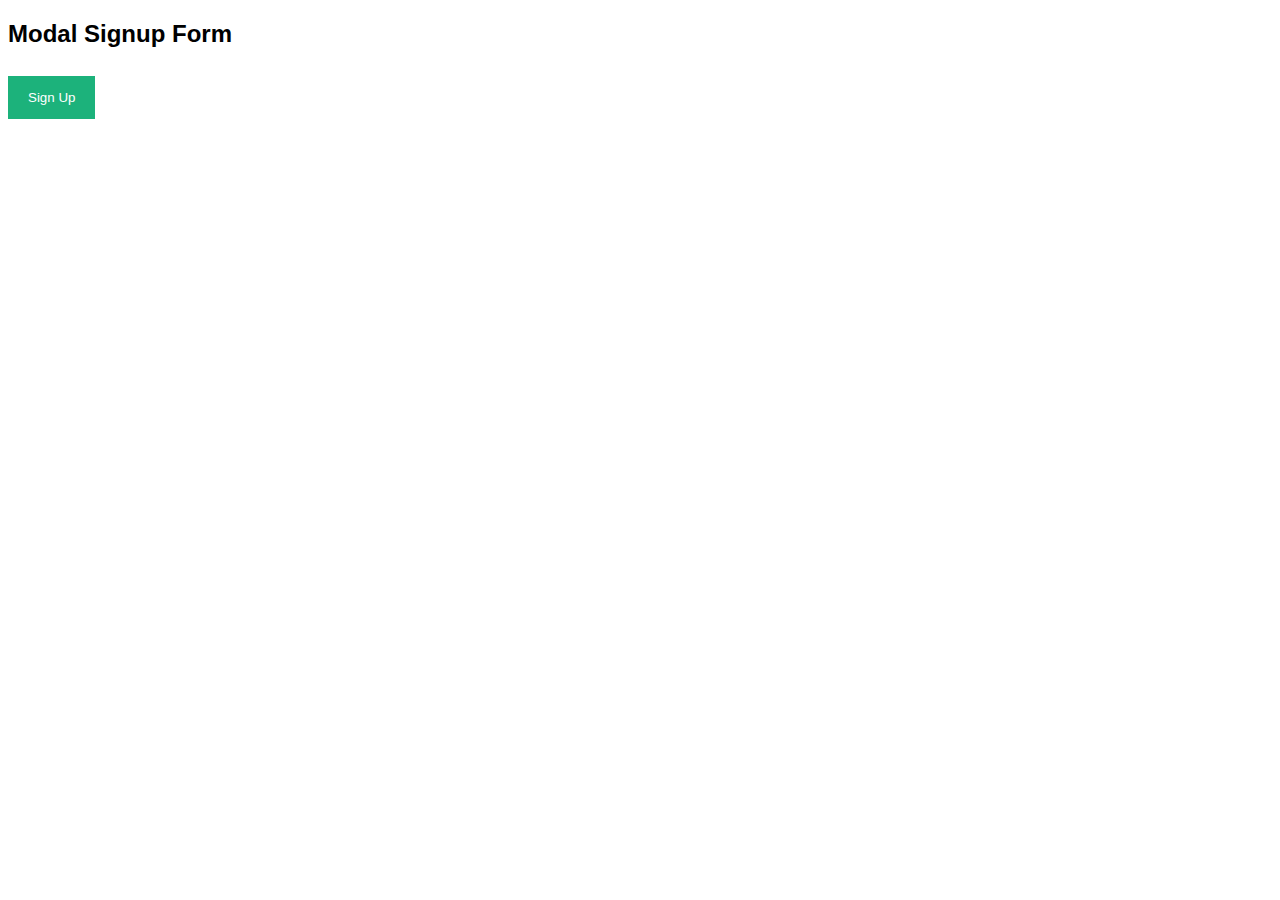
<file: books/templates/login1.html>
<!DOCTYPE html>
<html>
<style>
     
body {font-family: Arial, Helvetica, sans-serif;}
* {box-sizing: border-box;}

/* Full-width input fields */
input[type=text], input[type=password] {
  width: 100%;
  padding: 15px;
  margin: 5px 0 22px 0;
  display: inline-block;
  border: none;
  background: #f1f1f1;
}

/* Add a background color when the inputs get focus */
input[type=text]:focus, input[type=password]:focus {
  background-color: #ddd;
  outline: none;
}

/* Set a style for all buttons */
button {
  background-color: #04AA6D;
  color: white;
  padding: 14px 20px;
  margin: 8px 0;
  border: none;
  cursor: pointer;
  width: 100%;
  opacity: 0.9;
}

button:hover {
  opacity:1;
}

/* Extra styles for the cancel button */
.cancelbtn {
  padding: 14px 20px;
  background-color: #f44336;
}

/* Float cancel and signup buttons and add an equal width */
.cancelbtn, .signupbtn {
  float: left;
  width: 50%;
}

/* Add padding to container elements */
.container {
  padding: 16px;
}

/* The Modal (background) */
.modal {
  display: none; /* Hidden by default */
  position: fixed; /* Stay in place */
  z-index: 1; /* Sit on top */
  left: 0;
  top: 0;
  width: 100%; /* Full width */
  height: 100%; /* Full height */
  overflow: auto; /* Enable scroll if needed */
  background-color: #474e5d;
  padding-top: 50px;
}

/* Modal Content/Box */
.modal-content {
  background-color: #fefefe;
  margin: 5% auto 15% auto; /* 5% from the top, 15% from the bottom and centered */
  border: 1px solid #888;
  width: 80%; /* Could be more or less, depending on screen size */
}

/* Style the horizontal ruler */
hr {
  border: 1px solid #f1f1f1;
  margin-bottom: 25px;
}
 
/* The Close Button (x) */
.close {
  position: absolute;
  right: 35px;
  top: 15px;
  font-size: 40px;
  font-weight: bold;
  color: #f1f1f1;
}

.close:hover,
.close:focus {
  color: #f44336;
  cursor: pointer;
}

/* Clear floats */
.clearfix::after {
  content: "";
  clear: both;
  display: table;
}

/* Change styles for cancel button and signup button on extra small screens */
@media screen and (max-width: 300px) {
  .cancelbtn, .signupbtn {
     width: 100%;
  }
}
</style>
<body>

<h2>Modal Signup Form</h2>

<button onclick="document.getElementById('id01').style.display='block'" style="width:auto;">Sign Up</button>

<div id="id01" class="modal">
  <span onclick="document.getElementById('id01').style.display='none'" class="close" title="Close Modal">&times;</span>
  <form class="modal-content" action="add_user/" method="post">
    {% csrf_token %}
    
    <div class="container">
      <h1>Sign Up</h1>
      <p>Please fill in this form to create an account.</p>
      <hr>
      
      <label for="username"><b>Username</b></label>
      <input type="text" placeholder="Enter Username" name="username" required>

      <label for="name"><b>Name</b></label>
      <input type="text" placeholder="Enter Full Name" name="name" required>

      <label for="email"><b>Email</b></label>
      <input type="text" placeholder="Enter Email" name="email" required>

      <label for="address"><b>Address</b></label>
      <input type="text" placeholder="Enter Address" name="address" required>

      <label for="phone"><b>Mobile Number</b></label>
      <input type="text" placeholder="Enter Mobile Number" name="phone" required>

      <label for="psw"><b>Password</b></label>
      <input type="password" placeholder="Enter Password" name="psw" required>

      <label for="psw-repeat"><b>Repeat Password</b></label>
      <input type="password" placeholder="Repeat Password" name="psw-repeat" required>
      
      <label>
        <input type="checkbox" checked="checked" name="remember" style="margin-bottom:15px"> Remember me
      </label>

      <p>By creating an account you agree to our <a href="#" style="color:dodgerblue">Terms & Privacy</a>.</p>

      <div class="clearfix">
        <button type="button" onclick="document.getElementById('id01').style.display='none'" class="cancelbtn">Cancel</button>
        <button type="submit" class="signupbtn">Sign Up</button>
      </div>
    </div>
  </form>
</div>

<script>
// Get the modal
var modal = document.getElementById('id01');

// When the user clicks anywhere outside of the modal, close it
window.onclick = function(event) {
  if (event.target == modal) {
    modal.style.display = "none";
  }
}
</script>

</body>
</html>
</file>
